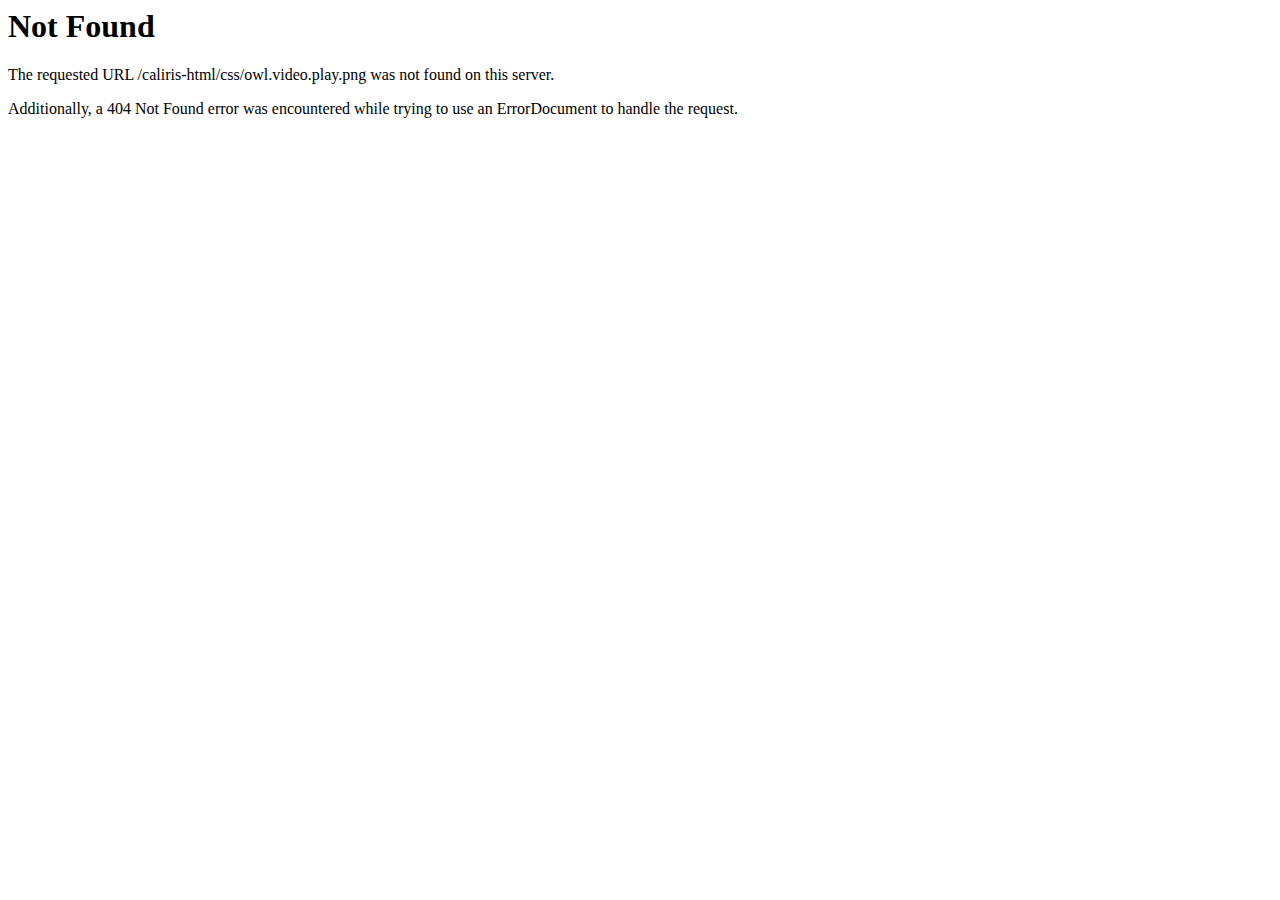
<file: css/owl.video.play.html>
<!DOCTYPE HTML PUBLIC "-//IETF//DTD HTML 2.0//EN">
<html><head>
<title>404 Not Found</title>
</head><body>
<h1>Not Found</h1>
<p>The requested URL /caliris-html/css/owl.video.play.png was not found on this server.</p>
<p>Additionally, a 404 Not Found
error was encountered while trying to use an ErrorDocument to handle the request.</p>
</body></html>
</file>
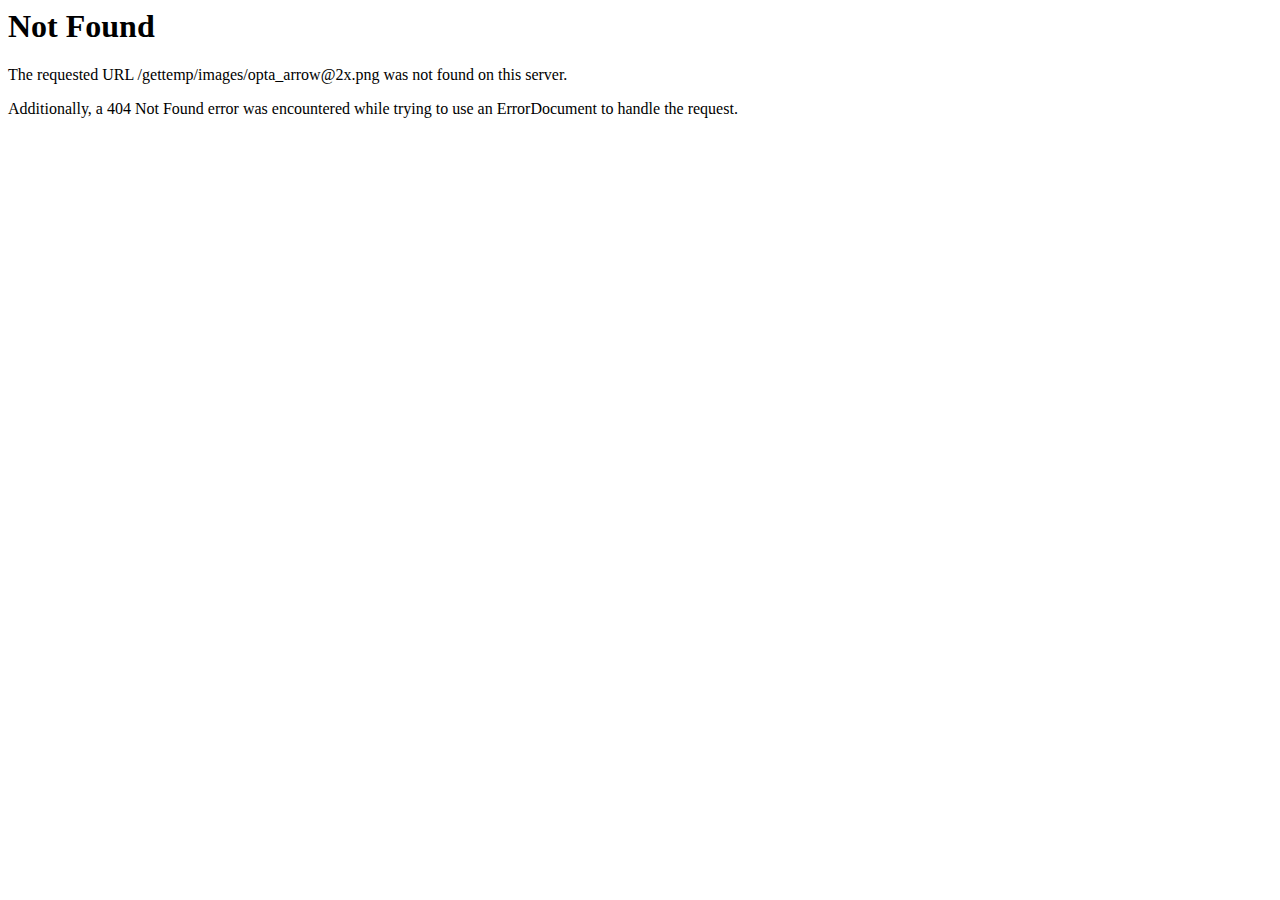
<file: images/opta_arrow@2x.html>
<!DOCTYPE HTML PUBLIC "-//IETF//DTD HTML 2.0//EN">
<html>

<head>
    <title>404 Not Found</title>
</head>

<body>
    <h1>Not Found</h1>
    <p>The requested URL /gettemp/images/opta_arrow@2x.png was not found on this server.</p>
    <p>Additionally, a 404 Not Found error was encountered while trying to use an ErrorDocument to handle the request.</p>
</body>

</html>
</file>
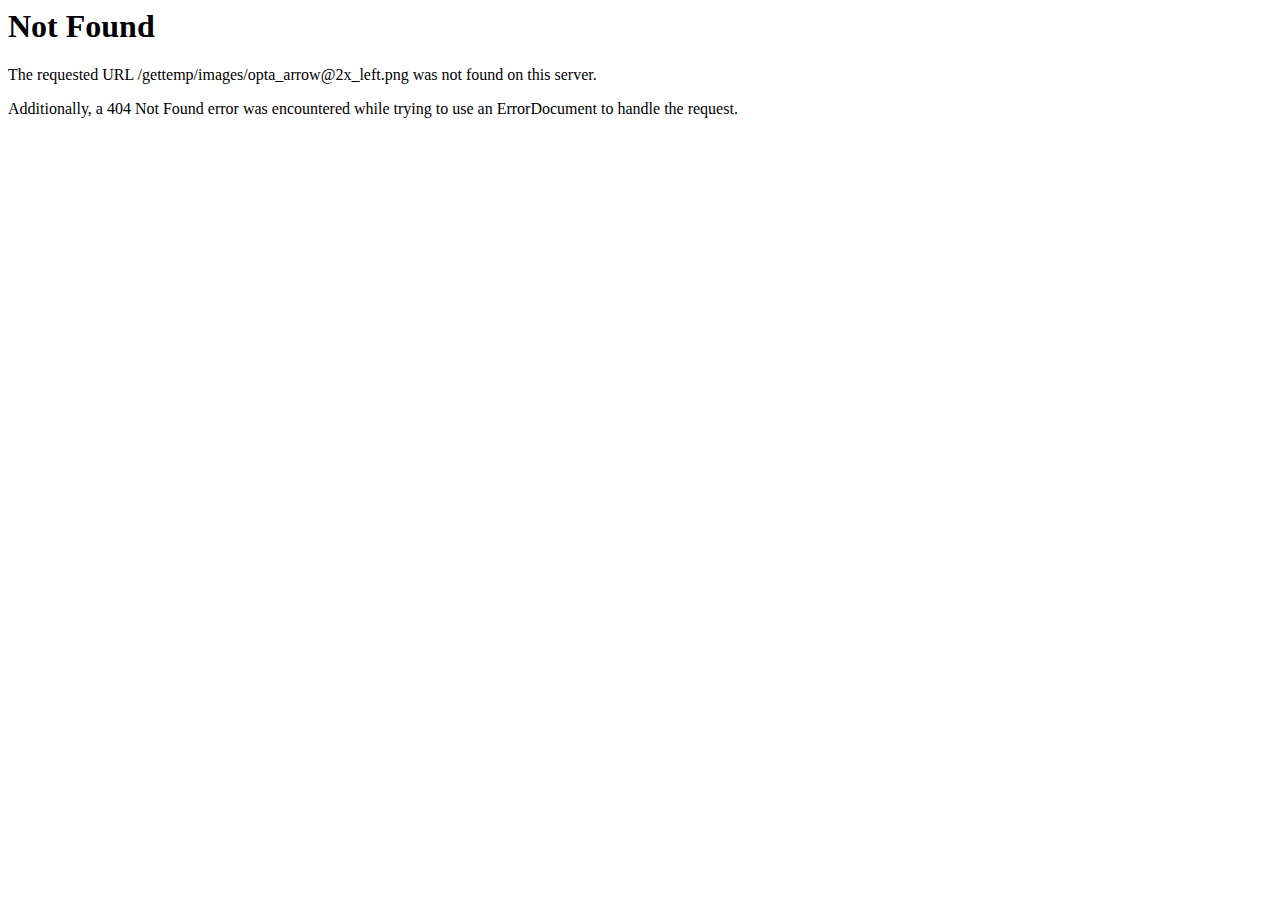
<file: images/opta_arrow@2x_left.html>
<!DOCTYPE HTML PUBLIC "-//IETF//DTD HTML 2.0//EN">
<html>

<head>
    <title>404 Not Found</title>
</head>

<body>
    <h1>Not Found</h1>
    <p>The requested URL /gettemp/images/opta_arrow@2x_left.png was not found on this server.</p>
    <p>Additionally, a 404 Not Found error was encountered while trying to use an ErrorDocument to handle the request.</p>
</body>

</html>
</file>
